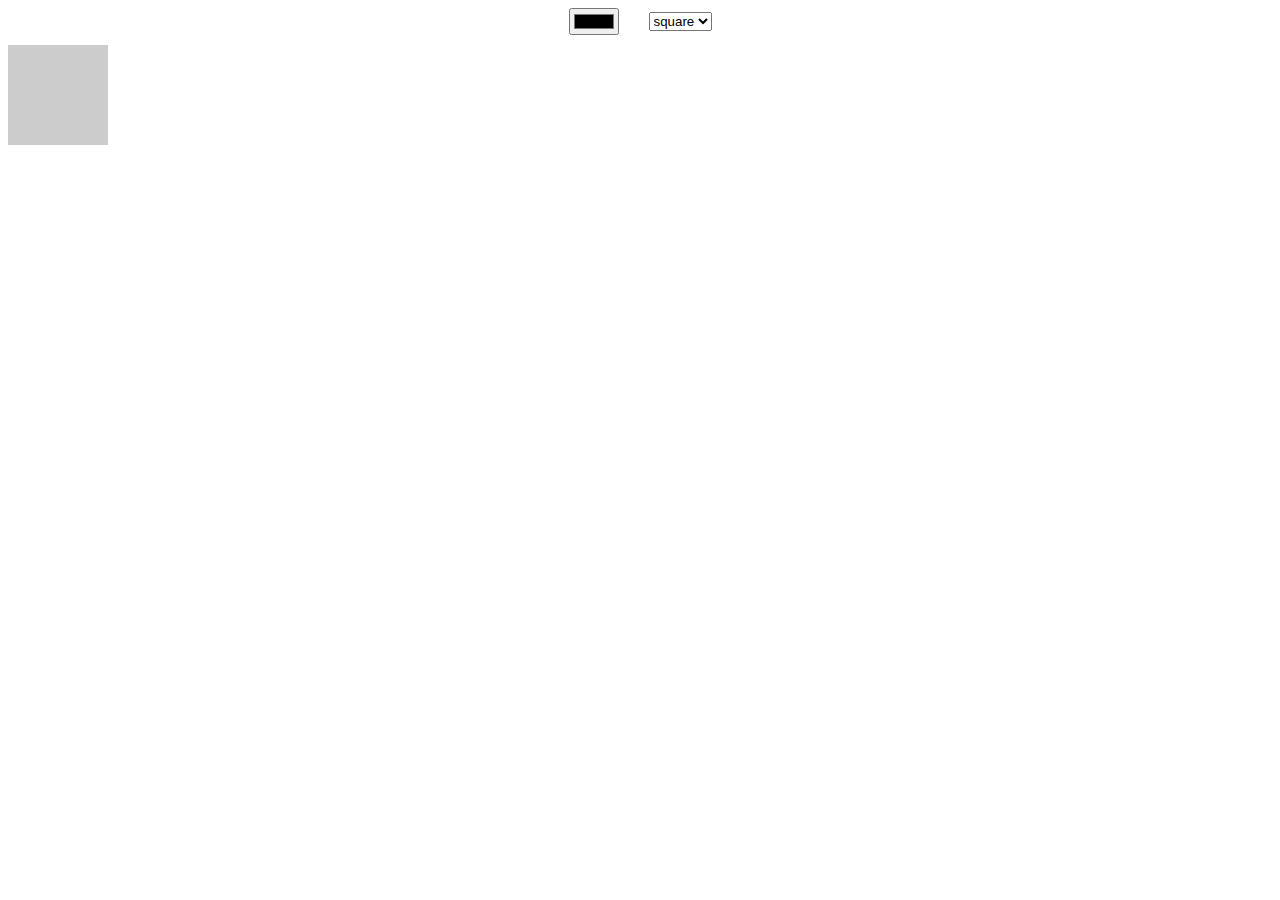
<file: homework08/index.html>
<!DOCTYPE html>
<html lang="en">
<head>
    <meta charset="UTF-8">
    <meta http-equiv="X-UA-Compatible" content="IE=edge">
    <meta name="viewport" content="width=device-width, initial-scale=1.0">
    <title>Document</title>
    <link rel="stylesheet" href="style.css">
</head>
<body>
    <div class="box">
        <input class="input__color" type="color" id="color">
        <select size="1" id="selector">
            <option value="square">square</option>
            <option value="circle">circle</option>
            <option value="oval">oval</option>
        </select>
    </div>
    <div class="square figure" id="figure"></div>
    <script src="assets/main.js"></script>
</body>
</html>
</file>
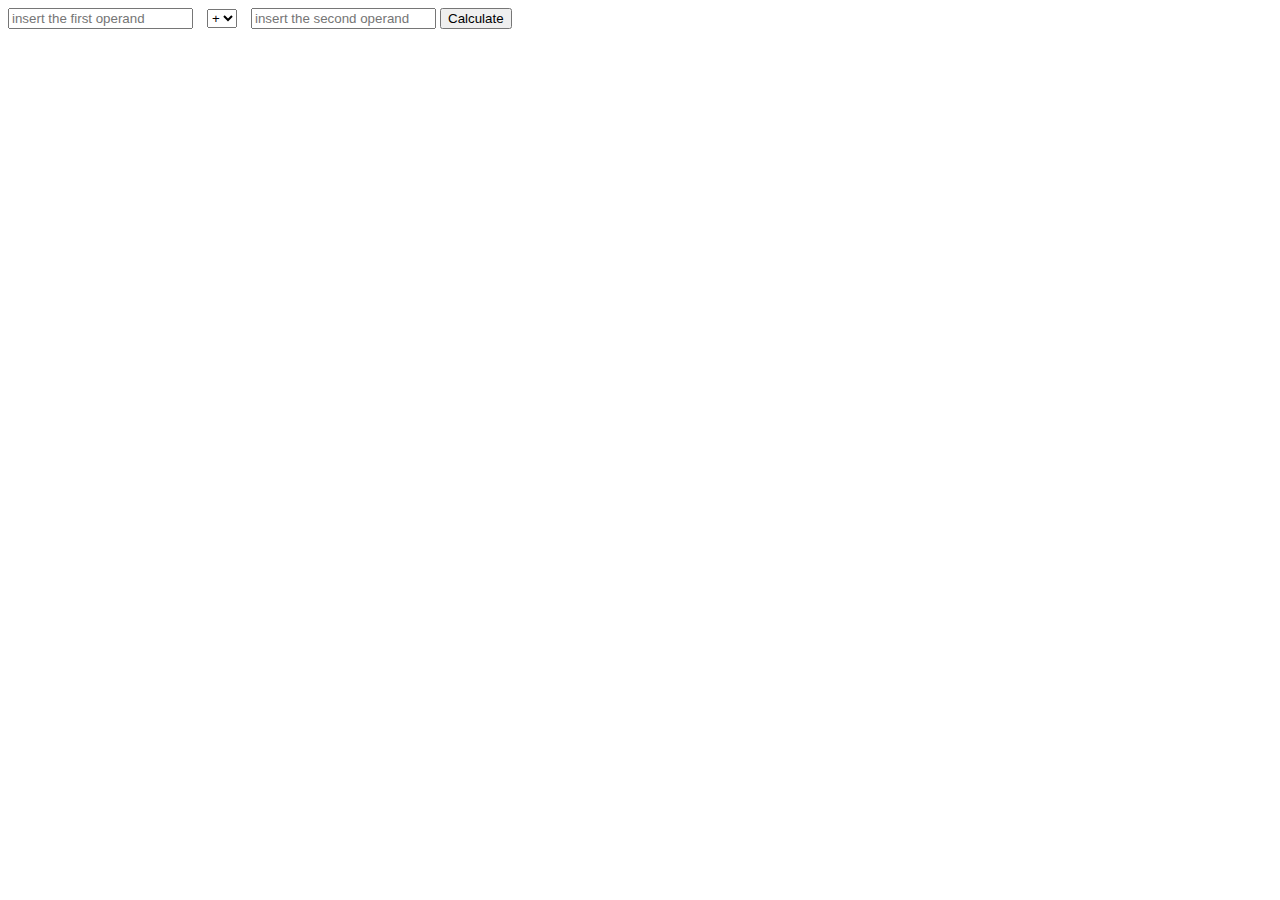
<file: homework09/index.html>
<!DOCTYPE html>
<html lang="en">
<head>
    <meta charset="UTF-8">
    <meta http-equiv="X-UA-Compatible" content="IE=edge">
    <meta name="viewport" content="width=device-width, initial-scale=1.0">
    <title>Document</title>
    <link rel="stylesheet" href="style.css">
</head>
<body>
    <div class="calc__block">
        <input id="firstOperand" type="text" placeholder="insert the first operand">
    <select id="selector" size="1" class="selector">
        <option value="sum">+</option>
        <option value="min">-</option>
        <option value="mult">*</option>
        <option value="div">/</option>
    </select>
    <input id="secondOperand" type="text" placeholder="insert the second operand">
    <button id="btn">Calculate</button>
    </div>
    <div class="display">
        <p id="text"></p>
    </div>
    <script src="assets/main.js"></script>
</body>
</html>
</file>
<file: homework08/style.css>
.square {
    width: 100px;
    height: 100px;
} 

.circle {
    width: 100px;
    height: 100px;
    border-radius: 50%
}

.oval {
    width: 200px;
    height: 100px;
    border-radius: 100px / 50px;
}

.box {
    display: flex;
    align-items: center;
    justify-content: center;
    margin-bottom: 10px;
}

.input__color {
    margin-right: 30px;
}

.figure {
    position: relative;
    background-color: #ccc;
}
</file>
<file: homework09/style.css>
.selector {
    margin: 0 10px;
}

.red {
    border: 3px solid red;
}
</file>
